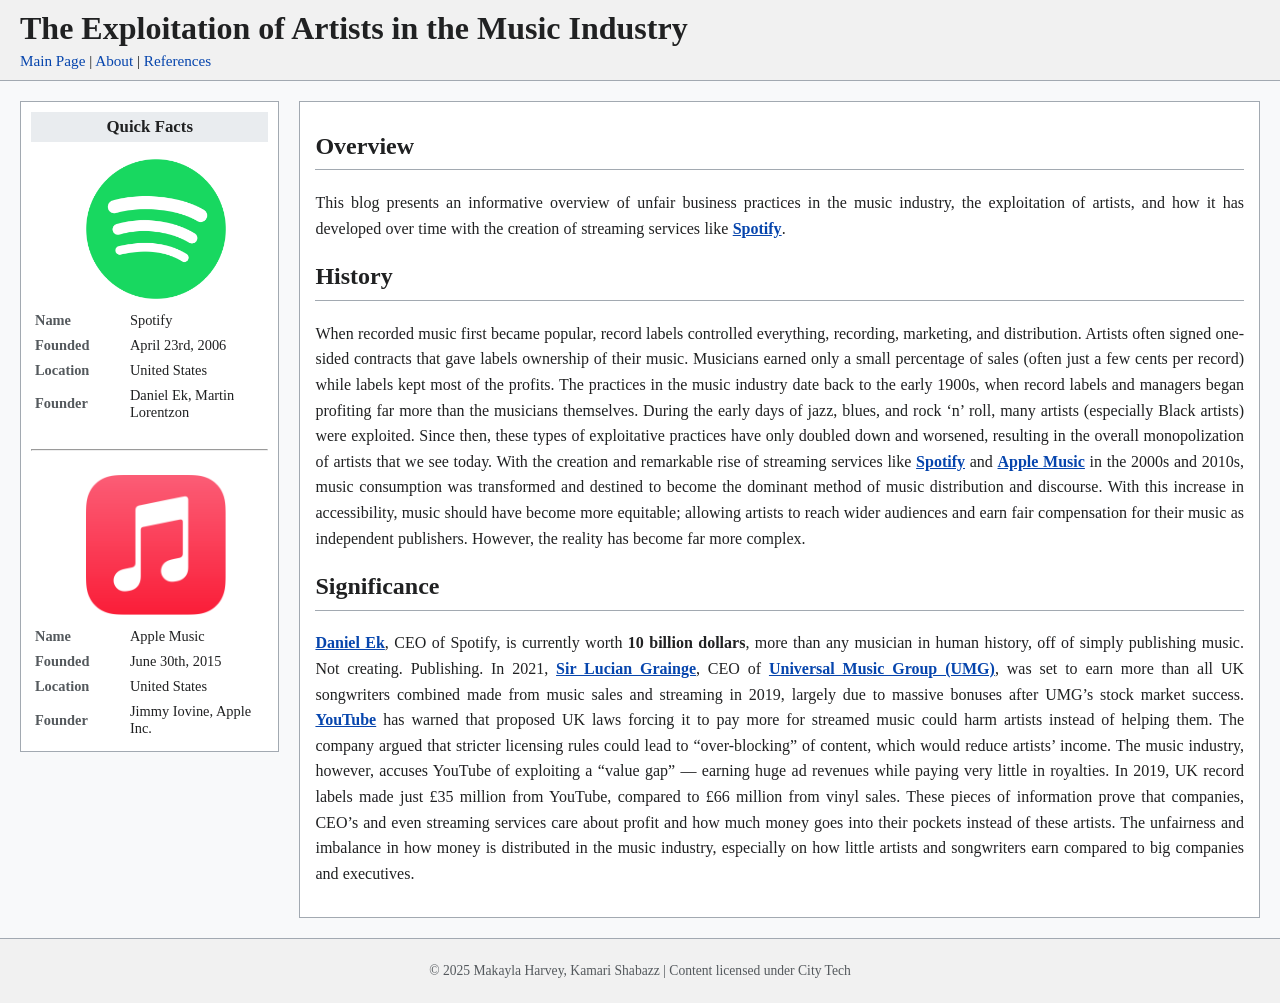
<file: index.html>
<!DOCTYPE html>
<html lang="en">
<head>
  <meta charset="UTF-8" />
  <meta name="viewport" content="width=device-width, initial-scale=1.0" />
  <title>Your Topic - WikiBlog</title>
  <link rel="stylesheet" href="style.css" />
</head>
<body>
  <header>
    <h1>The Exploitation of Artists in the Music Industry</h1>
    <nav>
      <a href="index.html">Main Page</a> |
      <a href="about.html">About</a> |
      <a href="references.html">References</a>
    </nav>
  </header>

  <main>
    <aside class="infobox">
      <h3>Quick Facts</h3>
      <table>
        <img id='logo' src="spotify.png" width="140" alt="Spotify Logo" />
        <tr>
          <th>Name</th>
          <td>Spotify</td>
        </tr>
        <tr>
          <th>Founded</th>
          <td>April 23rd, 2006</td>
        </tr>
        <tr>
          <th>Location</th>
          <td>United States</td>
        </tr>
        <tr>
          <th>Founder</th>
          <td>Daniel Ek, Martin Lorentzon</td>
        </tr>
      </table>

      <br>
      <hr />
      <br>

      <table>
        <img id='logo' src="apple music.png" width="140" alt="Apple Music Logo" />
          <tr>
          <th>Name</th>
          <td>Apple Music</td>
        </tr>
        <tr>
          <th>Founded</th>
          <td>June 30th, 2015</td>
        </tr>
        <tr>
          <th>Location</th>
          <td>United States</td>
        </tr>
        <tr>
          <th>Founder</th>
          <td>Jimmy Iovine, Apple Inc.</td>
        </tr>
      </table>
    </aside>

    <article>
      <h2>Overview</h2>
      <p>
This blog presents an informative overview of unfair business practices in the music industry, the exploitation of artists, and how it has developed over time with the creation of streaming services like <strong><a href="https://en.wikipedia.org/wiki/Spotify">Spotify</a></strong>.</p>

      <h2>History</h2>
      <p>
  When recorded music first became popular, record labels controlled everything, recording,
  marketing, and distribution. Artists often signed one-sided contracts that gave labels ownership
  of their music. Musicians earned only a small percentage of sales (often just a few cents per
  record) while labels kept most of the profits. The practices in the music industry
  date back to the early 1900s, when record labels and managers began profiting far more than the
  musicians themselves. During the early days of jazz, blues, and rock ‘n’ roll, many artists (especially Black artists)
  were exploited. Since then, these types of exploitative practices have only doubled down and worsened,
  resulting in the overall monopolization of artists that we see today.
  With the creation and remarkable rise of streaming services like <strong><a href="https://en.wikipedia.org/wiki/Spotify">Spotify</a></strong> and <strong><a href="https://en.wikipedia.org/wiki/Apple_Music">Apple Music</a></strong> in the 2000s and 2010s, music consumption was transformed and
destined to become the dominant method of music distribution and discourse. With this increase in accessibility, music should have become more equitable; allowing artists to reach wider
  audiences and earn fair compensation for their music as independent publishers. However, the reality has become far more complex.
      </p>

      <h2>Significance</h2>
      <p>

         <strong><a href="https://en.wikipedia.org/wiki/Daniel_Ek">Daniel Ek</a></strong>, CEO of Spotify, is currently worth <strong>10 billion dollars</strong>, more than any musician in human history, off of simply publishing music. Not creating. Publishing. 
In 2021, <strong><a href="https://en.wikipedia.org/wiki/Lucian_Grainge">Sir Lucian Grainge</a></strong>, CEO of <strong><a href="https://en.wikipedia.org/wiki/Universal_Music_Group">Universal Music Group (UMG)</a></strong>, was set to earn more than
all UK songwriters combined made from music sales and streaming in 2019, largely due to
massive bonuses after UMG’s stock market success. <strong><a href="https://en.wikipedia.org/wiki/YouTube">YouTube</a></strong> has warned that proposed UK
laws forcing it to pay more for streamed music could harm artists instead of helping them. The
company argued that stricter licensing rules could lead to “over-blocking” of content, which
would reduce artists’ income. The music industry, however, accuses YouTube of exploiting a
“value gap” — earning huge ad revenues while paying very little in royalties. In 2019, UK
record labels made just £35 million from YouTube, compared to £66 million from vinyl sales.
These pieces of information prove that companies, CEO’s and even streaming services care
about profit and how much money goes into their pockets instead of these artists. The unfairness
and imbalance in how money is distributed in the music industry, especially on how little artists
and songwriters earn compared to big companies and executives.</p>
    </article>
  </main>

  <footer>
    <p>© 2025 Makayla Harvey, Kamari Shabazz | Content licensed under City Tech</p>
  </footer>
</body>
</html>
</file>
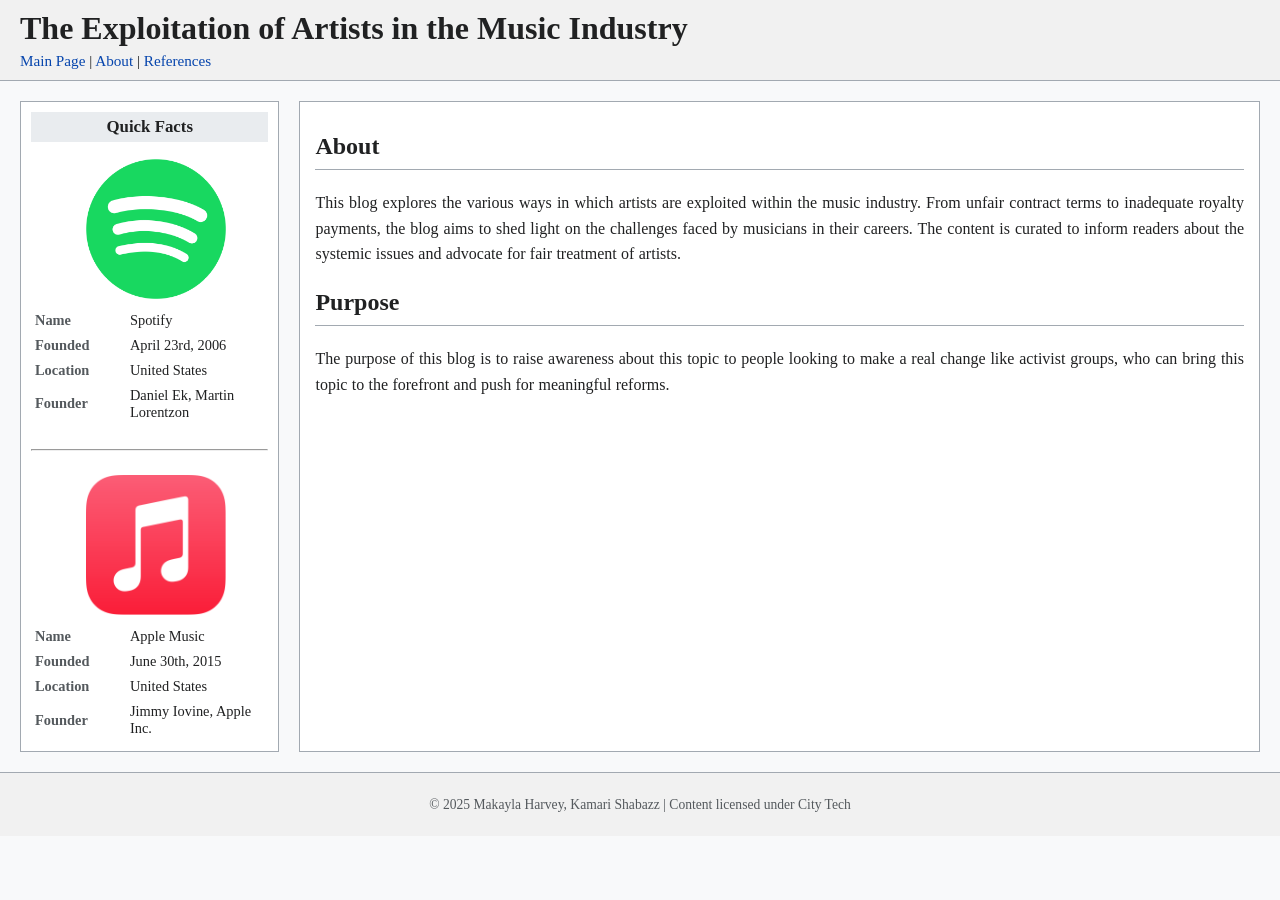
<file: about.html>
<!DOCTYPE html>
<html lang="en">
<head>
    <meta charset="UTF-8">
    <meta name="viewport" content="width=device-width, initial-scale=1.0">
    <title>About - The Exploitation of Artists in the Music Industry</title>
    <link rel="stylesheet" href="style.css" />
</head>
<body>
      <header>
    <h1>The Exploitation of Artists in the Music Industry</h1>
    <nav>
      <a href="index.html">Main Page</a> |
      <a href="about.html">About</a> |
      <a href="references.html">References</a>
    </nav>
  </header>

  <main>
    <aside class="infobox">
      <h3>Quick Facts</h3>
      <table>
        <img id='logo' src="spotify.png" width="140" alt="Spotify Logo" />
        <tr>
          <th>Name</th>
          <td>Spotify</td>
        </tr>
        <tr>
          <th>Founded</th>
          <td>April 23rd, 2006</td>
        </tr>
        <tr>
          <th>Location</th>
          <td>United States</td>
        </tr>
        <tr>
          <th>Founder</th>
          <td>Daniel Ek, Martin Lorentzon</td>
        </tr>
      </table>

      <br>
      <hr />
      <br>

      <table>
        <img id='logo' src="apple music.png" width="140" alt="Apple Music Logo" />
          <tr>
          <th>Name</th>
          <td>Apple Music</td>
        </tr>
        <tr>
          <th>Founded</th>
          <td>June 30th, 2015</td>
        </tr>
        <tr>
          <th>Location</th>
          <td>United States</td>
        </tr>
        <tr>
          <th>Founder</th>
          <td>Jimmy Iovine, Apple Inc.</td>
        </tr>
      </table>
    </aside>

    <article>
      <h2>About</h2>
      <p>This blog explores the various ways in which artists are exploited within the music industry. From unfair contract terms to inadequate royalty payments, the blog aims to shed light on the challenges faced by musicians in their careers. The content is curated to inform readers about the systemic issues and advocate for fair treatment of artists.</p>
      <h2>Purpose</h2>
        <p>The purpose of this blog is to raise awareness about this topic to people looking to make a real change like activist groups, who can bring this topic to the forefront and push for meaningful reforms.</p>
    </article>
  </main>
    <footer>
    <p>© 2025 Makayla Harvey, Kamari Shabazz | Content licensed under City Tech</p>
  </footer>
</body>
</html>
</file>
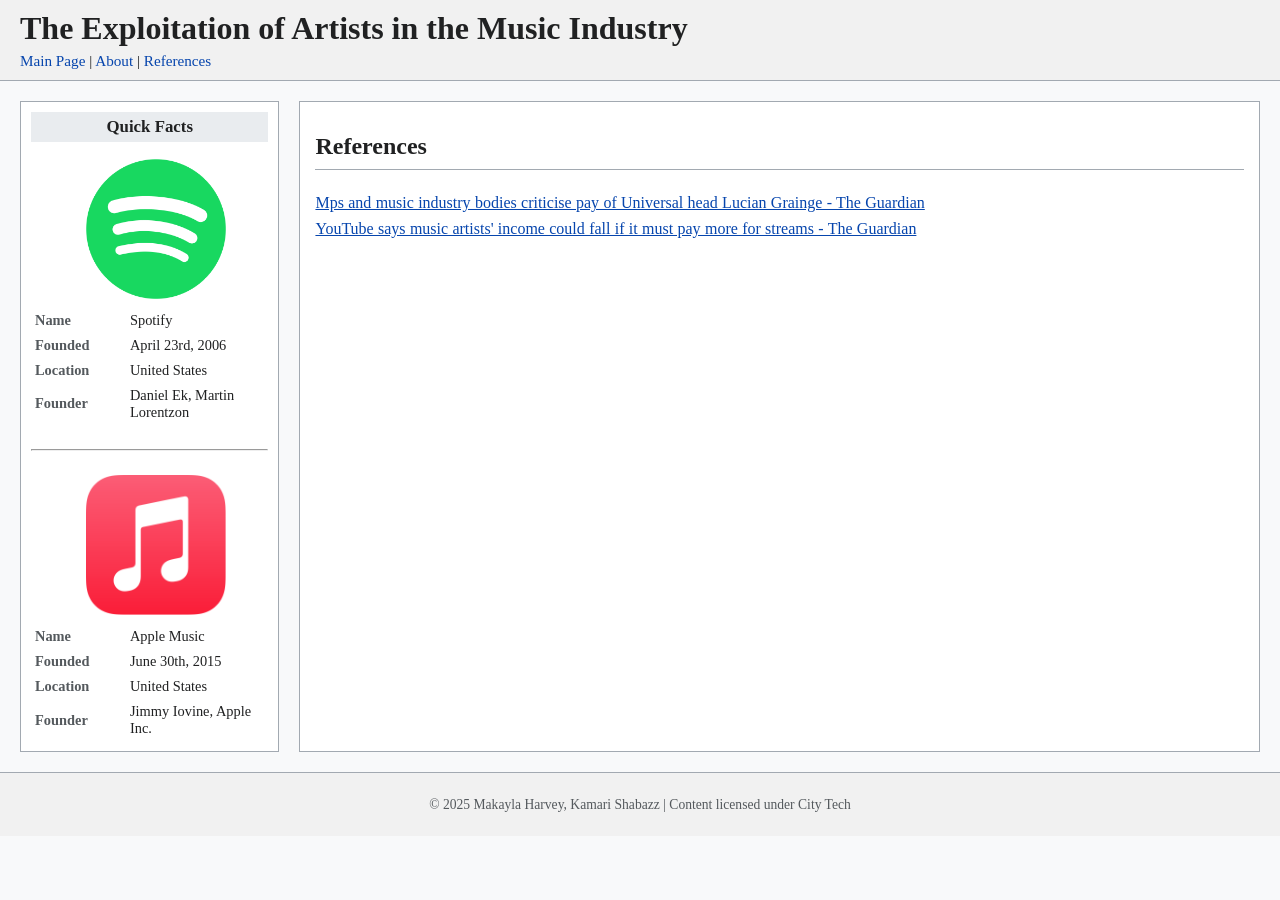
<file: references.html>
<!DOCTYPE html>
<html lang="en">
<head>
    <meta charset="UTF-8">
    <meta name="viewport" content="width=device-width, initial-scale=1.0">
    <title>References - WikiBlog</title>
    <link rel="stylesheet" href="style.css" />
</head>
<body>
  <header>
    <h1>The Exploitation of Artists in the Music Industry</h1>
    <nav>
      <a href="index.html">Main Page</a> |
      <a href="about.html">About</a> |
      <a href="references.html">References</a>
    </nav>
  </header>

  <main>
    <aside class="infobox">
      <h3>Quick Facts</h3>
      <table>
        <img id='logo' src="spotify.png" width="140" alt="Spotify Logo" />
        <tr>
          <th>Name</th>
          <td>Spotify</td>
        </tr>
        <tr>
          <th>Founded</th>
          <td>April 23rd, 2006</td>
        </tr>
        <tr>
          <th>Location</th>
          <td>United States</td>
        </tr>
        <tr>
          <th>Founder</th>
          <td>Daniel Ek, Martin Lorentzon</td>
        </tr>
      </table>

      <br>
      <hr />
      <br>

      <table>
        <img id='logo' src="apple music.png" width="140" alt="Apple Music Logo" />
          <tr>
          <th>Name</th>
          <td>Apple Music</td>
        </tr>
        <tr>
          <th>Founded</th>
          <td>June 30th, 2015</td>
        </tr>
        <tr>
          <th>Location</th>
          <td>United States</td>
        </tr>
        <tr>
          <th>Founder</th>
          <td>Jimmy Iovine, Apple Inc.</td>
        </tr>
      </table>
    </aside>

    <article>
      <h2>References</h2>
      <a href="https://www.theguardian.com/music/2021/nov/10/mps-and-music-industry-bodies-criticise-pay-of-universal-head-lucian-grainge">Mps and music industry bodies criticise pay of Universal head Lucian Grainge - The Guardian</a>
      <br>
        <a href="https://www.theguardian.com/music/2021/jan/31/youtube-says-music-artists-income-could-fall-if-it-must-pay-more-for-streams">YouTube says music artists' income could fall if it must pay more for streams - The Guardian</a>
      </a>
    </article>
  </main>
    <footer>
    <p>© 2025 Makayla Harvey, Kamari Shabazz | Content licensed under City Tech</p>
  </footer>
</body>
</html>
</file>
<file: style.css>
body {
  font-family: "Georgia", "Times New Roman", serif;
  background-color: #f8f9fa;
  color: #202122;
  margin: 0;
  padding: 0;
}

header {
  background-color: #f1f1f1;
  border-bottom: 1px solid #a2a9b1;
  padding: 10px 20px;
}

header h1 {
  margin: 0;
  font-size: 2em;
  color: #202122;
}

nav {
  margin-top: 5px;
  font-size: 0.95em;
}

nav a {
  text-decoration: none;
  color: #0645ad;
}

nav a:hover {
  text-decoration: underline;
}

main {
  display: flex;
  gap: 20px;
  margin: 20px;
}

.infobox {
  background-color: #fff;
  border: 1px solid #a2a9b1;
  padding: 10px;
  font-size: 0.9em;
  align-self: flex-start;
}

.infobox h3 {
  text-align: center;
  margin-top: 0;
  background-color: #e9ecef;
  padding: 5px;
}

.infobox table {
  width: 100%;
  border-collapse: collapse;
}

.infobox th {
  text-align: left;
  width: 40%;
  padding: 4px;
  font-weight: bold;
  color: #54595d;
}

.infobox td {
  padding: 4px;
}

article {
  flex: 1;
  background-color: #fff;
  border: 1px solid #a2a9b1;
  padding: 15px;
  /* Improve text spacing and justification for better readability */
  text-align: justify;
  text-justify: inter-word;
  -webkit-hyphens: auto;
  -ms-hyphens: auto;
  hyphens: auto;
  line-height: 1.6;
  word-spacing: 0.02em;
  /* Keep the final line left-aligned for a natural ragged edge */
  text-align-last: left;
}

article p {
  /* Ensure paragraphs inside article inherit the improved spacing */
  margin: 0 0 1em 0;
  text-align: inherit;
  text-justify: inherit;
  hyphens: inherit;
  line-height: inherit;
}

article h2 {
  border-bottom: 1px solid #a2a9b1;
  padding-bottom: 4px;
  margin-top: 10px;
}

article a {
  color: #0645ad;
}

article a:hover {
  text-decoration: underline;
}

footer {
  background-color: #f1f1f1;
  text-align: center;
  padding: 10px;
  border-top: 1px solid #a2a9b1;
  font-size: 0.85em;
  color: #54595d;
}

#logo {
  padding-left: 55px;
  padding-bottom: 5px;
}
</file>
